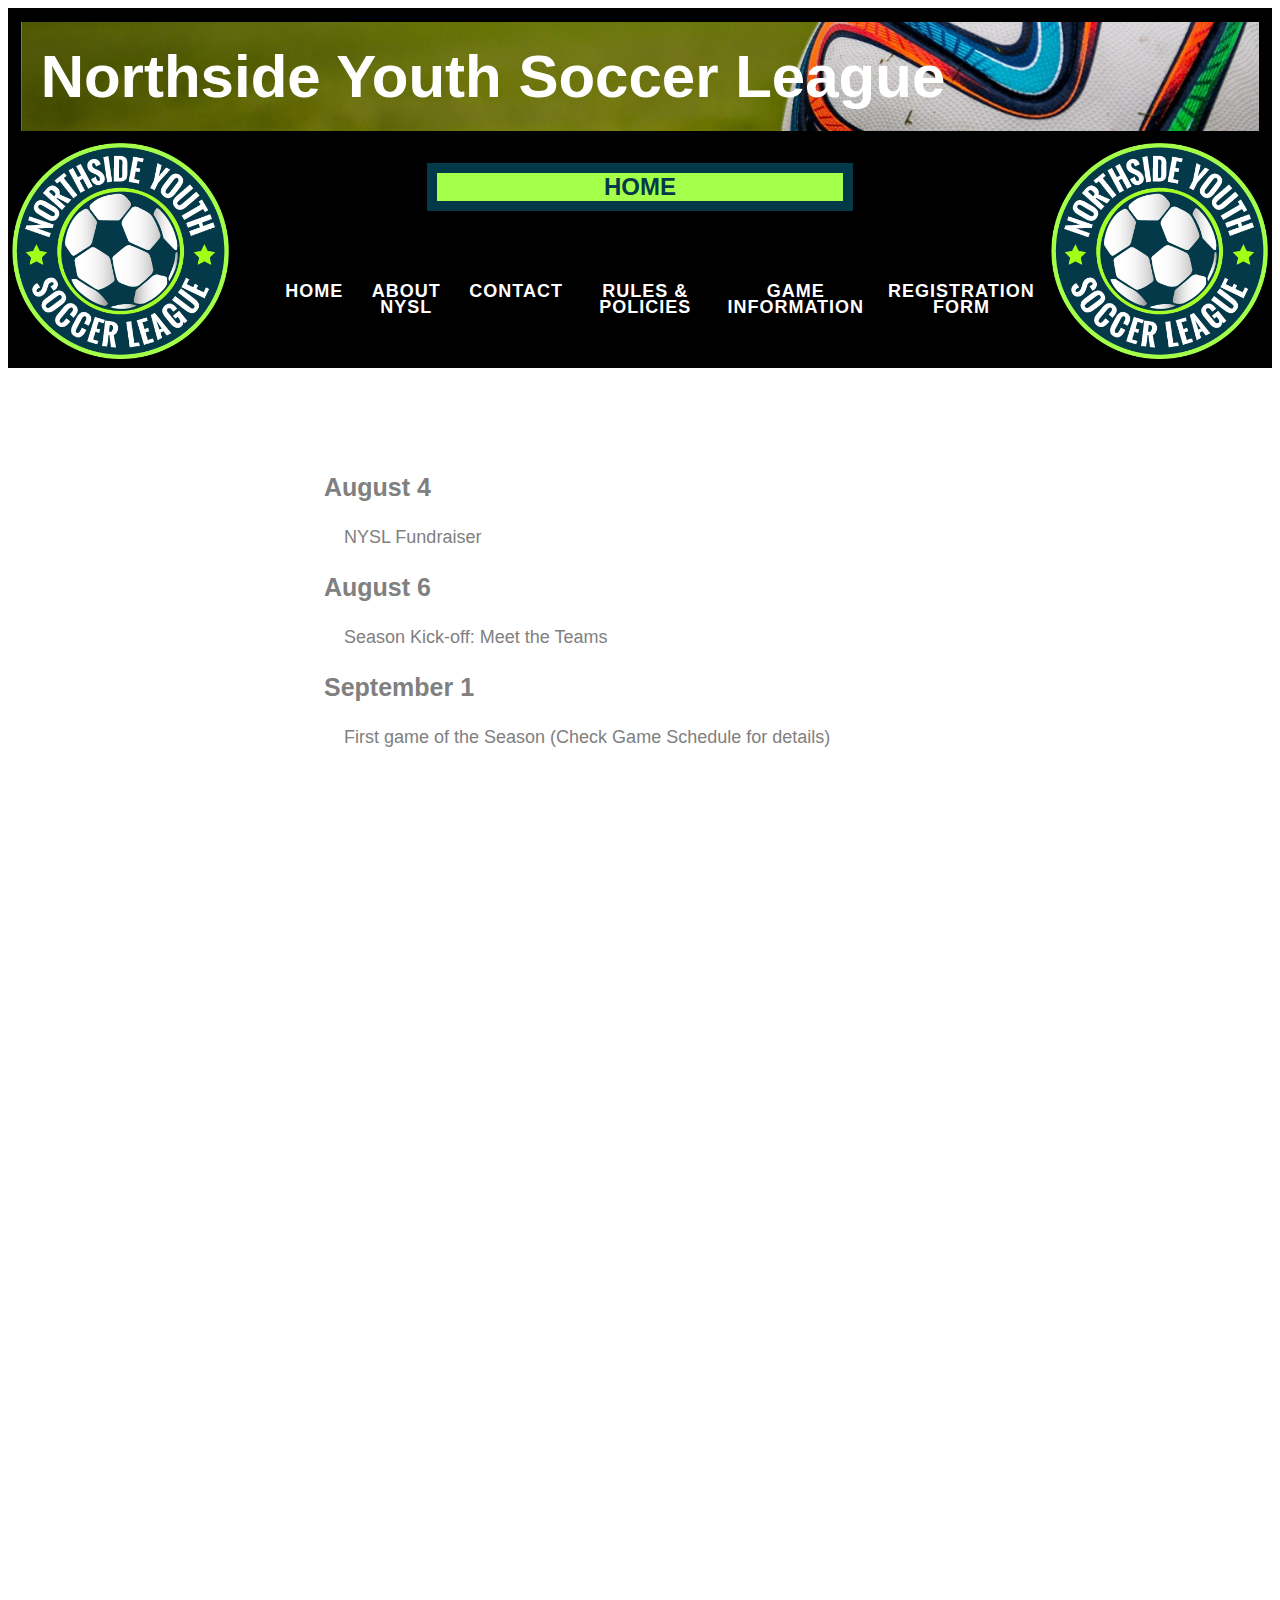
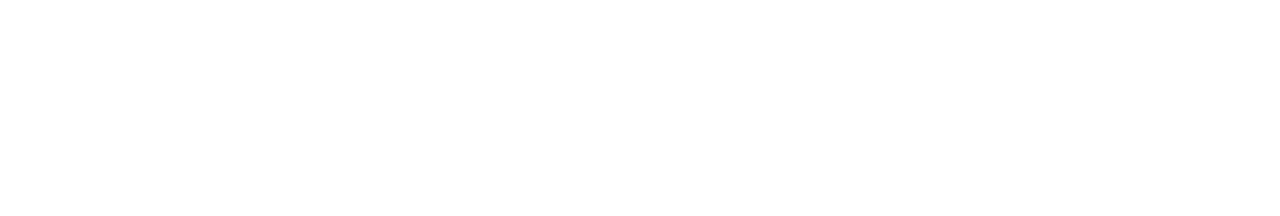
<file: index.html>
<!DOCTYPE html>
<html lang=en>
  <head>
    <script src="https://cdnjs.cloudflare.com/ajax/libs/jquery/2.1.3/jquery.min.js"></script>
    <script src="scripts/jsScripts.js"></script>
    <link rel="stylesheet" type="text/css" href="styles/nysl_grid_flex_style.css">
    <meta charset=UTF-8>
    <title>Home NYSL</title>
  </head>
  <body>
    <div class="mainContainer">
      <header>
        <div class="background">
          <h1>Northside Youth Soccer League</h1>
        </div>
        <div class="underBackground">
          <div class="logo">
            <img src = "nysl_logo.png" alt = "LOGO">
          </div>
          <div class="navigationBox">
            <h2> Home </h2>
            <nav>
              <ul class="listaNav">
                <li><a href="index.html">Home</a></li>
                <li><a href="about.html">About NYSL</a></li>
                <li><a href="contact.html">Contact</a></li>
                <li><a href="rules.html">Rules & Policies</a></li>
                <li><a href="schedule.html">Game Information</a></li>
                <li><a href="registration.html">Registration Form</a></li>
              </ul>
            </nav>
          </div>
          <div class="logo">
            <img src = "nysl_logo.png" alt = "LOGO">
          </div>
        </div>

        <div id="navbar" class="navigationBox delete">
          <div class="otherNavlogo">
            <img src = "nysl_logo.png" alt = "LOGO">
          </div>
          <div class="otherNavContainer">
            <nav>
              <ul>
                <li><a href="index.html">Home</a></li>
                <li><a href="about.html">About NYSL</a></li>
                <li><a href="contact.html">Contact</a></li>
                <li><a href="rules.html">Rules & Policies</a></li>
                <li><a href="schedule.html">Game Information</a></li>
                <li><a href="registration.html">Registration Form</a></li>
              </ul>
            </nav>
          </div>
        </div>

      </header>

      <section>
        <h3 class="homeTitleParagraph">August 4</h3>
        <p class="homeNormalParagraph">NYSL Fundraiser</p>
        <h3 class="homeTitleParagraph">August 6</h3>
        <p class="homeNormalParagraph">Season Kick-off: Meet the Teams</p>
        <h3 class="homeTitleParagraph">September 1</h3>
        <p class="homeNormalParagraph">First game of the Season (Check Game Schedule for details) </p>
      </section>
    </div>
  </body>
</html>
</file>
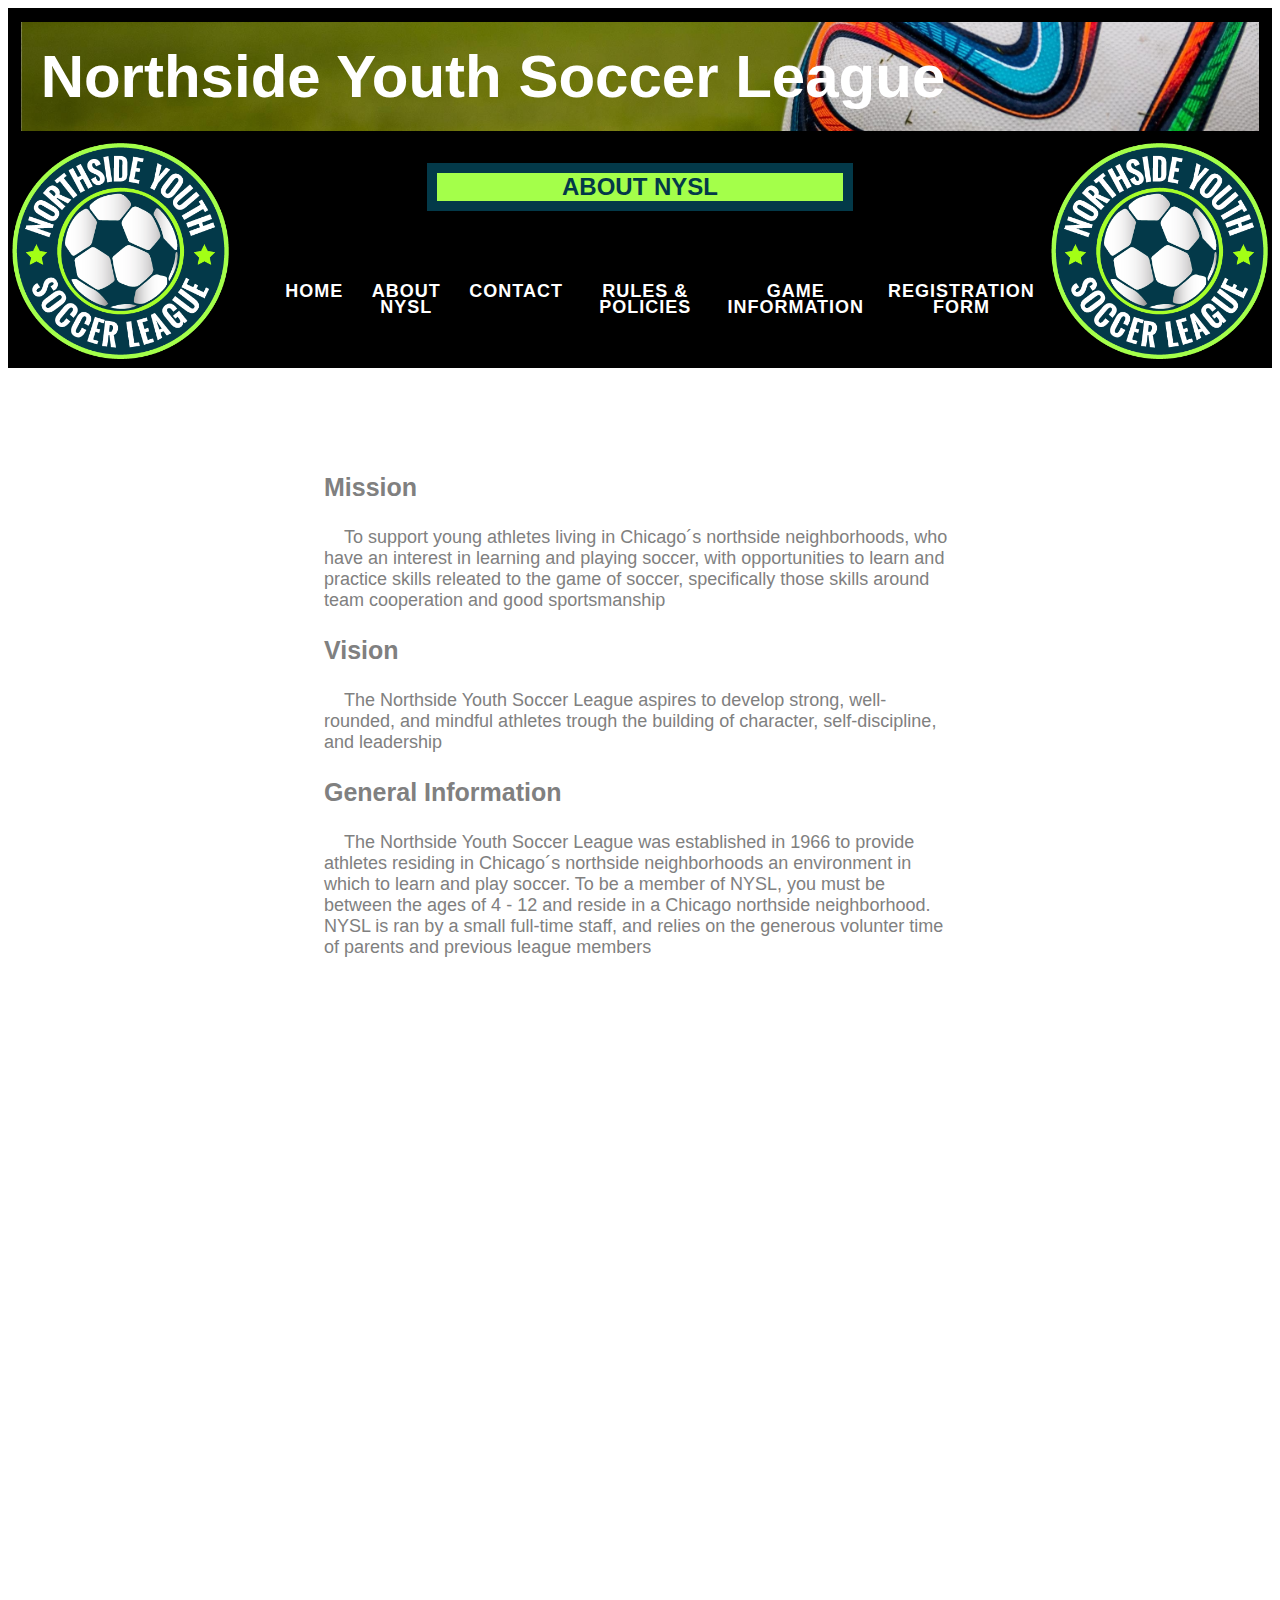
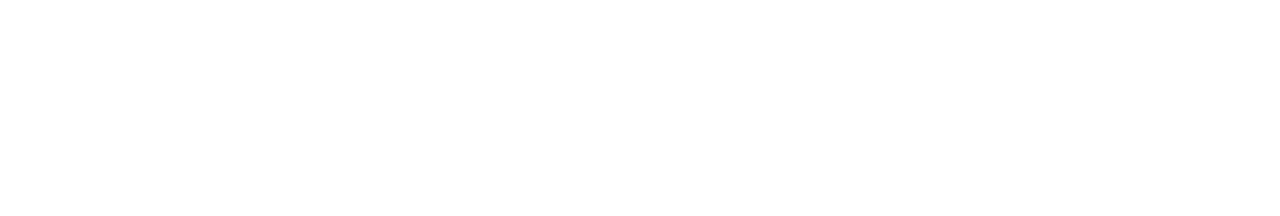
<file: about.html>
<!DOCTYPE html>
<html lang=en>
  <head>
    <script src="https://cdnjs.cloudflare.com/ajax/libs/jquery/2.1.3/jquery.min.js"></script>
    <script src="scripts/jsScripts.js"></script>
    <link rel="stylesheet" type="text/css" href="styles/nysl_grid_flex_style.css">
    <meta charset=UTF-8>
    <title>About NYSL</title>
  </head>
  <body>
    <div class="mainContainer">
      <header>
        <div class="background">
          <h1>Northside Youth Soccer League</h1>
        </div>
        <div class="underBackground">
          <div class="logo">
            <img src = "nysl_logo.png" alt = "LOGO">
          </div>
          <div class="navigationBox">
            <h2> About NYSL </h2>
            <nav>
              <ul class="listaNav">
                <li><a href="index.html">Home</a></li>
                <li><a href="about.html">About NYSL</a></li>
                <li><a href="contact.html">Contact</a></li>
                <li><a href="rules.html">Rules & Policies</a></li>
                <li><a href="schedule.html">Game Information</a></li>
                <li><a href="registration.html">Registration Form</a></li>
              </ul>
            </nav>
          </div>
          <div class="logo">
            <img src = "nysl_logo.png" alt = "LOGO">
          </div>
        </div>

        <div id="navbar" class="navigationBox delete">
          <div class="otherNavlogo">
            <img src = "nysl_logo.png" alt = "LOGO">
          </div>
          <div class="otherNavContainer">
            <nav>
              <ul>
                <li><a href="index.html">Home</a></li>
                <li><a href="about.html">About NYSL</a></li>
                <li><a href="contact.html">Contact</a></li>
                <li><a href="rules.html">Rules & Policies</a></li>
                <li><a href="schedule.html">Game Information</a></li>
                <li><a href="registration.html">Registration Form</a></li>
              </ul>
            </nav>
          </div>
        </div>
      </header>

      <section>
        <h3 class="titleParagraph"> Mission </h3>
        <p class="normalParagraph">To support young athletes living in Chicago´s northside neighborhoods, who have an interest
        in learning and playing soccer, with opportunities to learn and practice skills releated to the
        game of soccer, specifically those skills around team cooperation and good sportsmanship </p>
        <h3 class="titleParagraph"> Vision </h3>
        <p class="normalParagraph">The Northside Youth Soccer League aspires to develop strong, well-rounded, and mindful athletes
        trough the building of character, self-discipline, and leadership </p>
        <h3 class="titleParagraph"> General Information </h3>
        <p class="normalParagraph"> The Northside Youth Soccer League was established in 1966 to provide athletes residing in Chicago´s
        northside neighborhoods an environment in which to learn and play soccer. To be a member of NYSL,
        you must be between the ages of 4 - 12 and reside in a Chicago northside neighborhood. NYSL is ran
        by a small full-time staff, and relies on the generous volunter time of parents and previous league members</p>
      </section>
    </div>
  </body>
</html>
</file>
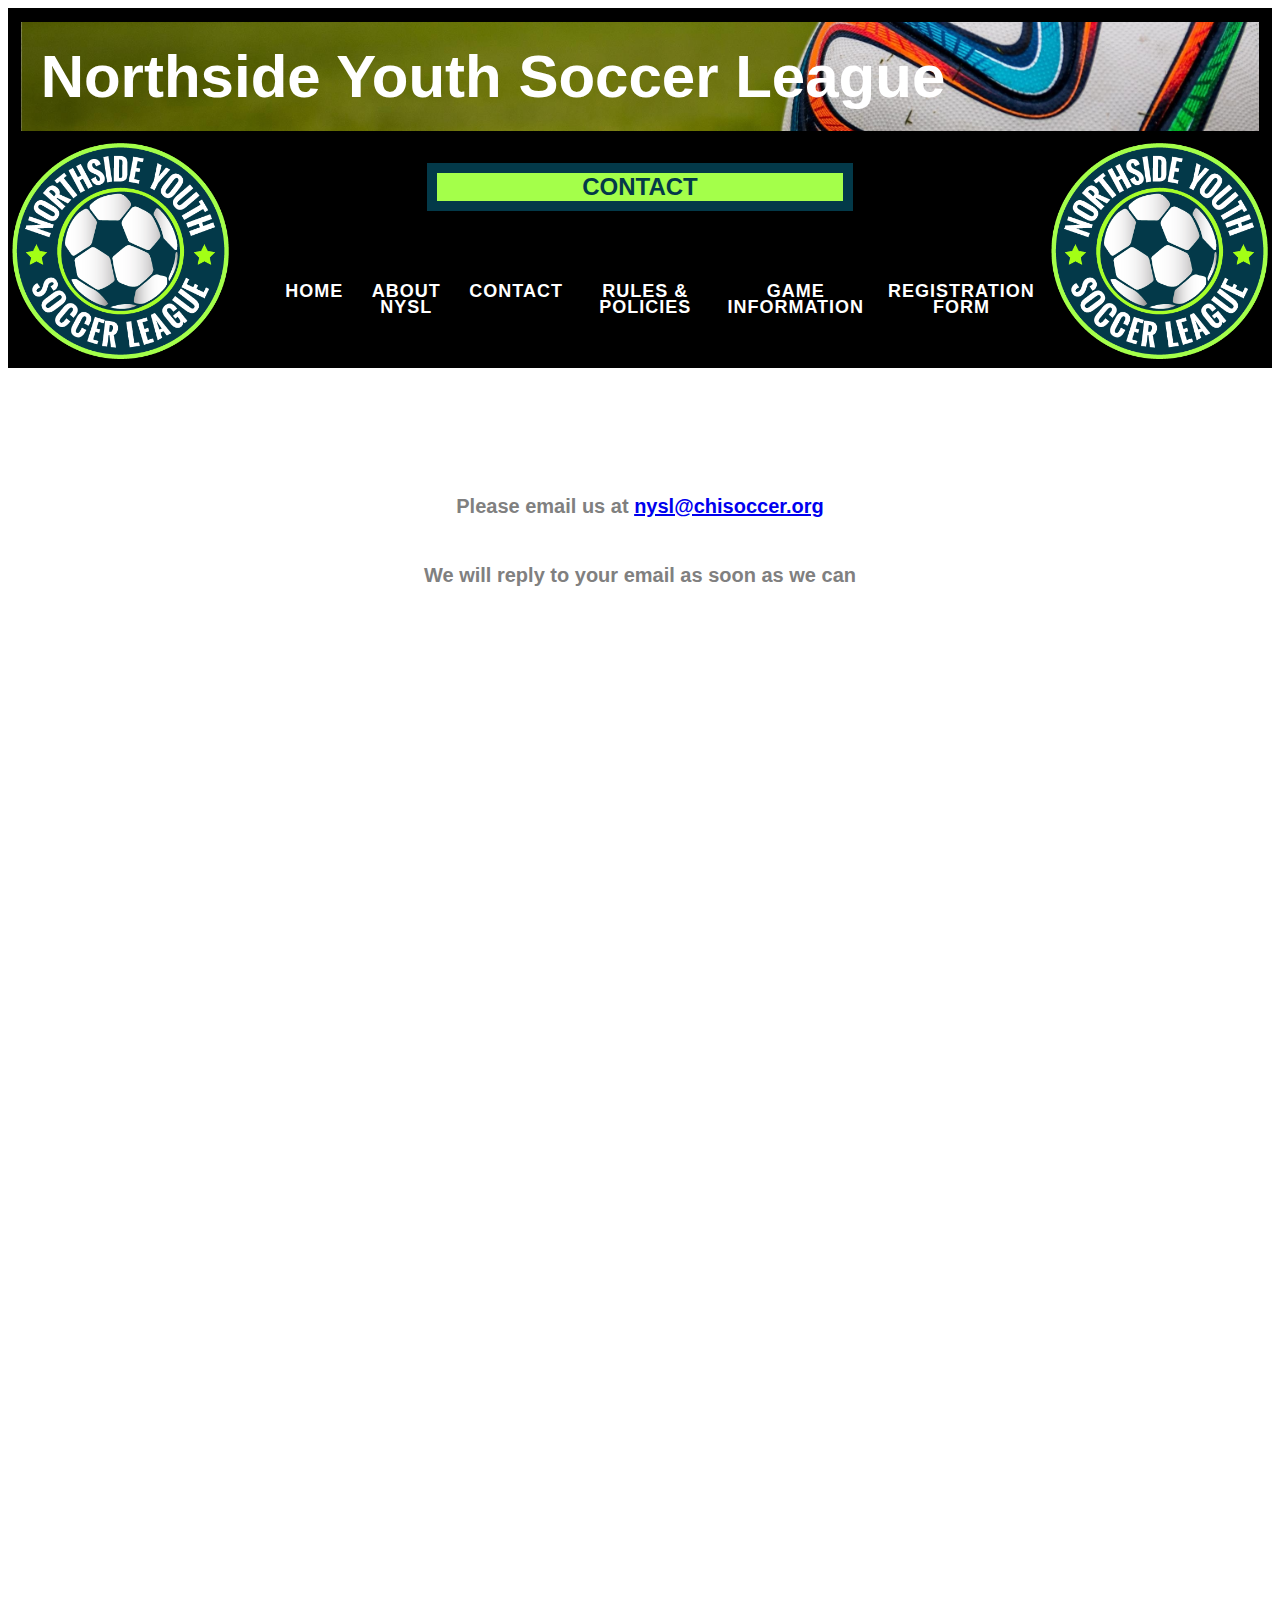
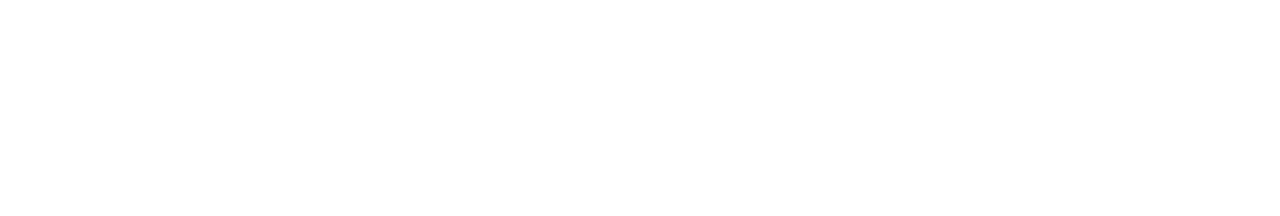
<file: contact.html>
<!DOCTYPE html>
<html lang=en>
  <head>
    <script src="https://cdnjs.cloudflare.com/ajax/libs/jquery/2.1.3/jquery.min.js"></script>
    <script src="scripts/jsScripts.js"></script>
    <link rel="stylesheet" type="text/css" href="styles/nysl_grid_flex_style.css">
    <meta charset=UTF-8>
    <title>Contact</title>
  </head>
  <body>
    <div class="mainContainer">
      <header>
        <div class="background">
          <h1>Northside Youth Soccer League</h1>
        </div>
        <div class="underBackground">
          <div class="logo">
            <img src = "nysl_logo.png" alt = "LOGO">
          </div>
          <div class="navigationBox">
            <h2> Contact </h2>
            <nav>
              <ul class="listaNav">
                <li><a href="index.html">Home</a></li>
                <li><a href="about.html">About NYSL</a></li>
                <li><a href="contact.html">Contact</a></li>
                <li><a href="rules.html">Rules & Policies</a></li>
                <li><a href="schedule.html">Game Information</a></li>
                <li><a href="registration.html">Registration Form</a></li>
              </ul>
            </nav>
          </div>
          <div class="logo">
            <img src = "nysl_logo.png" alt = "LOGO">
          </div>
        </div>

        <div id="navbar" class="navigationBox delete">
          <div class="otherNavlogo">
            <img src = "nysl_logo.png" alt = "LOGO">
          </div>
          <div class="otherNavContainer">
            <nav>
              <ul>
                <li><a href="index.html">Home</a></li>
                <li><a href="about.html">About NYSL</a></li>
                <li><a href="contact.html">Contact</a></li>
                <li><a href="rules.html">Rules & Policies</a></li>
                <li><a href="schedule.html">Game Information</a></li>
                <li><a href="registration.html">Registration Form</a></li>
              </ul>
            </nav>
          </div>
        </div>

      </header>

      <section>
        <h6 class="normalParagraph contactpar">Please email us at <a href ="mailto:nysl@chisoccer.org">nysl@chisoccer.org</a></h6>
        <h6 class="normalParagraph contactpar">We will reply to your email as soon as we can</h6>
      </section>
    </div>
  </body>
</html>
</file>
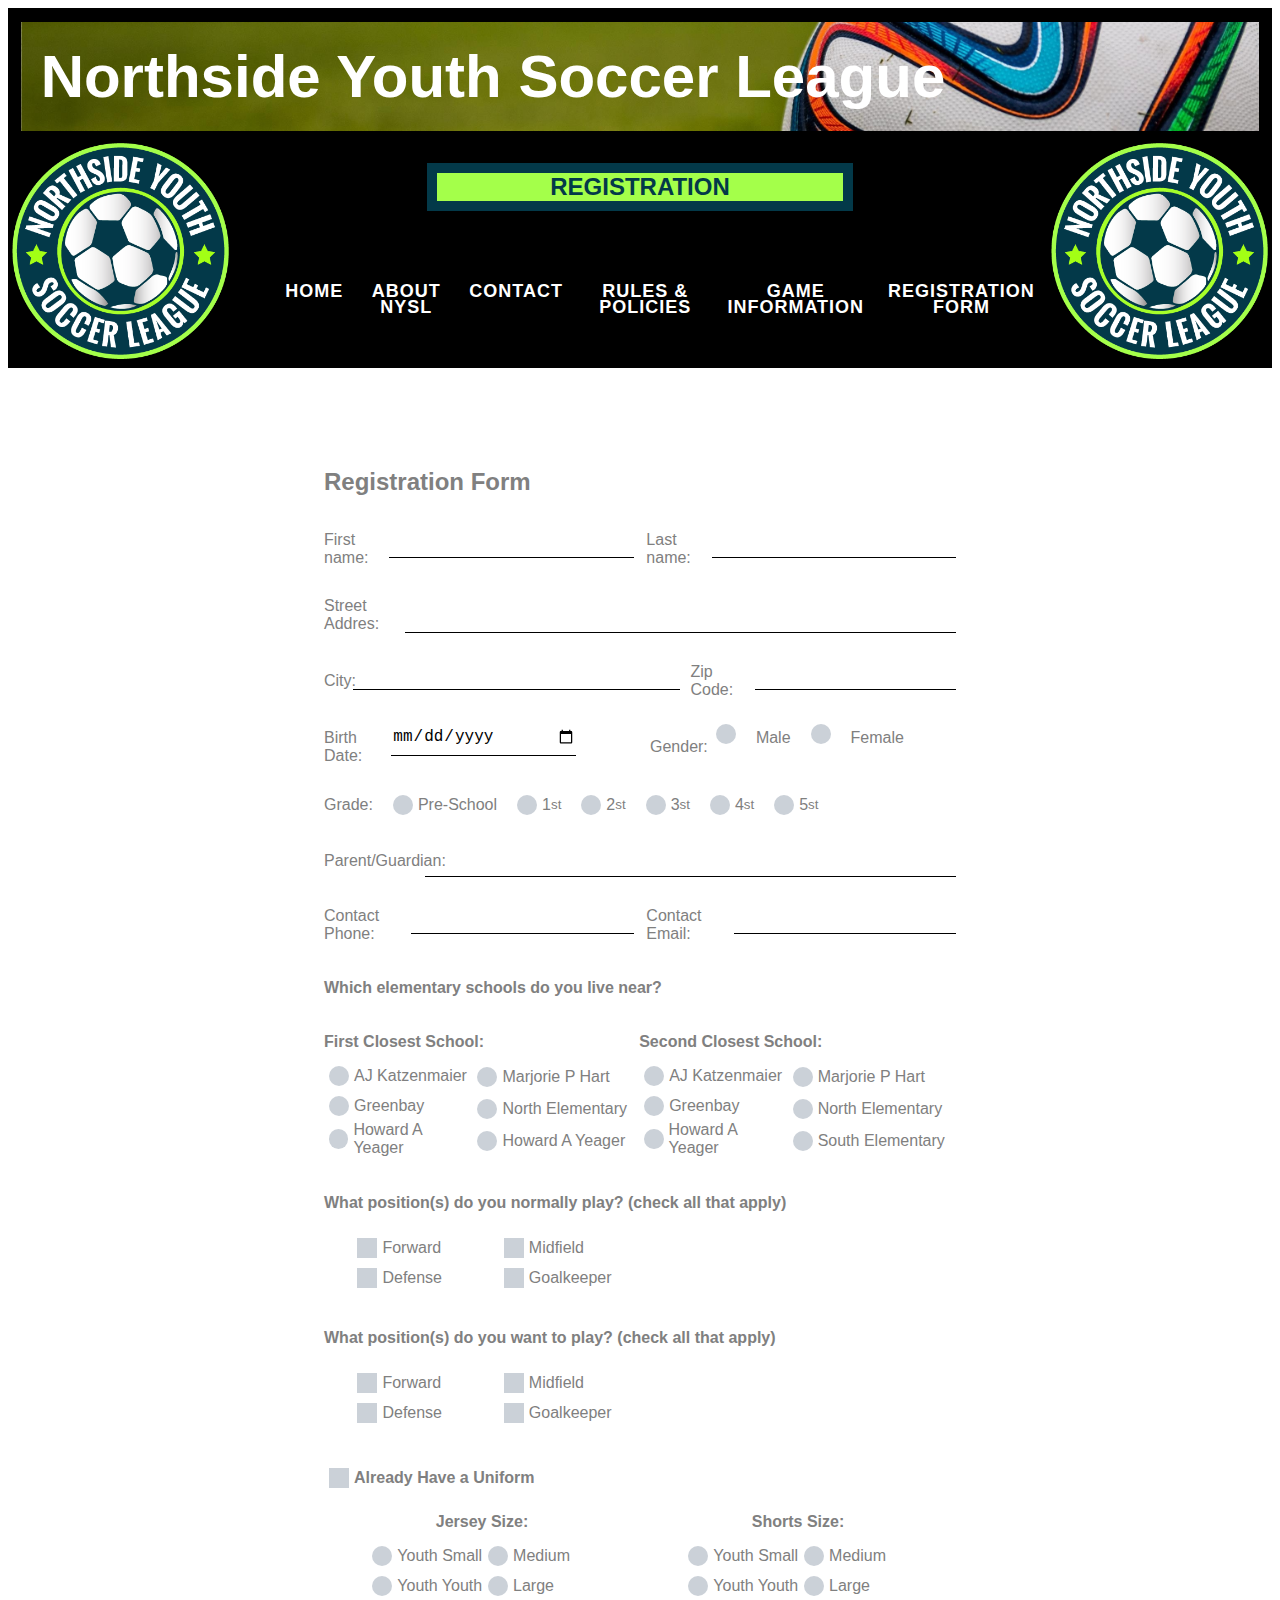
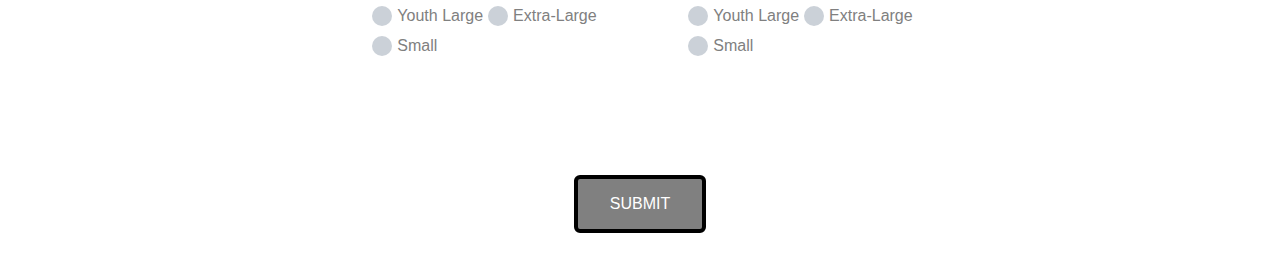
<file: registration.html>
<!DOCTYPE html>
<html lang=en>
  <head>
    <script src="https://cdnjs.cloudflare.com/ajax/libs/jquery/2.1.3/jquery.min.js"></script>
    <script src="scripts/jsScripts.js"></script>
    <link rel="stylesheet" type="text/css" href="styles/nysl_grid_flex_style.css">
    <meta charset=UTF-8>
    <title>Registration Form</title>
  </head>
  <body>
    <div class="mainContainer">
      <header>
        <div class="background">
          <h1>Northside Youth Soccer League</h1>
        </div>
        <div class="underBackground">
          <div class="logo">
            <img src = "nysl_logo.png" alt = "LOGO">
          </div>
          <div class="navigationBox">
            <h2> Registration </h2>
            <nav>
              <ul class="listaNav">
                <li><a href="index.html">Home</a></li>
                <li><a href="about.html">About NYSL</a></li>
                <li><a href="contact.html">Contact</a></li>
                <li><a href="rules.html">Rules & Policies</a></li>
                <li><a href="schedule.html">Game Information</a></li>
                <li><a href="registration.html">Registration Form</a></li>
              </ul>
            </nav>
          </div>
          <div class="logo">
            <img src = "nysl_logo.png" alt = "LOGO">
          </div>
        </div>

        <div id="navbar" class="navigationBox delete">
          <div class="otherNavlogo">
            <img src = "nysl_logo.png" alt = "LOGO">
          </div>
          <div class="otherNavContainer">
            <nav>
              <ul>
                <li><a href="index.html">Home</a></li>
                <li><a href="about.html">About NYSL</a></li>
                <li><a href="contact.html">Contact</a></li>
                <li><a href="rules.html">Rules & Policies</a></li>
                <li><a href="schedule.html">Game Information</a></li>
                <li><a href="registration.html">Registration Form</a></li>
              </ul>
            </nav>
          </div>
        </div>

      </header>

      <section>
        <h2>Registration Form</h2>
          <form id="register" action="show_data.html" method="get">
            <div class="personalData">
              <div class="row1">
                <div class="row1_1">
                  <label>First name:</label>
                  <input id="firstName" type="text" name="first_name" value="" required>
                </div>
                <div class="row1_2">
                  <label>Last name:</label>
                  <input id="lastName" type="text" name="last_name" value="" required>
                </div>
              </div>

              <div class="row2">
                <label>Street Addres:</label>
                <input id="addres" type="text" name="street_addres" value="" required>
              </div>

              <div class="row3">
                <div class="row3_1">
                  <label>City:</label>
                  <input id="city" type="text" name="city" value="" required>
                </div>
                <div class="row3_2">
                  <label>Zip Code:</label>
                  <input id="zipCode" type="number" name="zip_code" min="5" required>
                </div>
              </div>

              <div class="row4">
                <div class="row4_1">
                  <label>Birth Date:</label>
                  <input id="birtDate" type="date" name="birth_date" value="" required>
                </div>
                <div class="row4_2">
                  <label>Gender:</label>
                  <input type="radio" class="option-input radio" name="gender" value="Male" />Male
                  <input type="radio" class="option-input radio" name="gender" value="Female" />Female
                </div>
              </div>

              <div class="row5">
                <label>Grade:</label>
                <input type="radio" class="option-input radio" name="grade" value="pre-school"><label>Pre-School</label>
                <input type="radio" class="option-input radio" name="grade" value="1st"><label>1<sup>st</sup></label>
                <input type="radio" class="option-input radio" name="grade" value="2st"><label>2<sup>st</sup></label>
                <input type="radio" class="option-input radio" name="grade" value="3st"><label>3<sup>st</sup></label>
                <input type="radio" class="option-input radio" name="grade" value="4st"><label>4<sup>st</sup></label>
                <input type="radio" class="option-input radio" name="grade" value="5st"><label>5<sup>st</sup></label>
              </div>

              <div class="row6">
                <label>Parent/Guardian:</label>
                <input id="parent" type="text" name="parent_guardian" required>
              </div>

              <div class="row7">
                <div class="row7_1">
                  <label>Contact Phone:</label>
                  <input type="tel" name="contact_phone" pattern="[0-9]{9}" required>
                </div>
                <div class="row7_2">
                  <label>Contact Email:</label>
                  <input id="email" type="email" name="contact_email" value="" required>
                </div>
              </div>
            </div>


            <div class="container1">
              <h4>Which elementary schools do you live near?</h4>
              <div class="container2">
                <div class="container3">
                  <label class="radioTitle">First Closest School:</label>
                  <div class="container4">
                    <div class="container5">
                      <label><input type="radio" class="option-input radio" name="first_closest_school" value="AJ Katzenmaier" />AJ Katzenmaier</label>
                      <label><input type="radio" class="option-input radio" name="first_closest_school" value="Greenbay" />Greenbay</label>
                      <label><input type="radio" class="option-input radio" name="first_closest_school" value="Howard A Yeager" />Howard A Yeager</label>
                    </div>
                    <div class="container5">
                      <label><input type="radio" class="option-input radio" name="first_closest_school" value="Marjorie P Hart" />Marjorie P Hart</label>
                      <label><input type="radio" class="option-input radio" name="first_closest_school" value="North Elementary" />North Elementary</label>
                      <label><input type="radio" class="option-input radio" name="first_closest_school" value="South Elementary" />Howard A Yeager</label>
                    </div>
                  </div>
                </div>

                <div class="container3">
                  <label class="radioTitle">Second Closest School:</label>
                  <div class="container4">
                    <div class="container5">
                      <label><input type="radio" class="option-input radio" name="second_closest_school" value="AJ Katzenmaier">AJ Katzenmaier</label>
                      <label><input type="radio" class="option-input radio" name="second_closest_school" value="GreenbayGreenbay">Greenbay</label>
                      <label><input type="radio" class="option-input radio" name="second_closest_school" value="Howard A Yeager">Howard A Yeager</label>
                    </div>
                    <div class="container5">
                      <label><input type="radio" class="option-input radio" name="second_closest_school" value="Marjorie P Hart">Marjorie P Hart</label>
                      <label><input type="radio" class="option-input radio" name="second_closest_school" value="North Elementary">North Elementary</label>
                      <label><input type="radio" class="option-input radio" name="second_closest_school" value="South Elementary">South Elementary</label>
                    </div>
                  </div>
                </div>
              </div>
            </div>

          <h4>What position(s) do you normally play? (check all that apply)</h4>
          <div class="container6">
            <div class="container7">
              <label><input type="checkbox" class="option-input checkbox" name="normally_play" value="Forward">Forward</label>
              <label><input type="checkbox" class="option-input checkbox" name="normally_play" value="Defense">Defense</label>
            </div>
            <div class="container7">
              <label><input type="checkbox" class="option-input checkbox" name="normally_play" value="Midfield">Midfield</label>
              <label><input type="checkbox" class="option-input checkbox" name="normally_play" value="Goalkeeper">Goalkeeper</label>
            </div>
          </div>

          <h4>What position(s) do you want to play? (check all that apply)</h4>
          <div class="container6">
            <div class="container7">
              <label><input type="checkbox" class="option-input checkbox" name="want_to_play" value="Forward">Forward</label>
              <label><input type="checkbox" class="option-input checkbox" name="want_to_play" value="Defense">Defense</label>
            </div>
            <div class="container7">
              <label><input type="checkbox" class="option-input checkbox" name="want_to_play" value="Midfield">Midfield</label>
              <label><input type="checkbox" class="option-input checkbox" name="want_to_play" value="Goalkeeper">Goalkeeper</label>
            </div>
          </div>

          <div class="container8">
            <label><input type="checkbox" class="option-input checkbox" name="have_uniform" value="yes">Already Have a Uniform</label>
          </div>

          <div class="container9">
            <div class="container10">
              <label class="radioTitle">Jersey Size:</label>
              <div class="container11">
                <div class="container12">
                  <label><input type="radio" class="option-input radio" name="jersey_size" value="Youth Small">Youth Small</label>
                  <label><input type="radio" class="option-input radio" name="jersey_size" value="Youth Medium">Youth Youth</label>
                  <label><input type="radio" class="option-input radio" name="jersey_size" value="Youth Large">Youth Large</label>
                  <label><input type="radio" class="option-input radio" name="jersey_size" value="Small">Small</label>
                </div>
                <div class="container12">
                  <label><input type="radio" class="option-input radio" name="jersey_size" value="Medium">Medium</label>
                  <label><input type="radio" class="option-input radio" name="jersey_size" value="Large">Large</label>
                  <label><input type="radio" class="option-input radio" name="jersey_size" value="Extra-Large">Extra-Large</label>
                </div>
              </div>
            </div>

            <div class="container10">
              <label class="radioTitle">Shorts Size:</label>
              <div class="container11">
                <div class="container12">
                  <label><input type="radio" class="option-input radio" name="shorts_size" value="Youth Small">Youth Small</label>
                  <label><input type="radio" class="option-input radio" name="shorts_size" value="Youth Medium">Youth Youth</label>
                  <label><input type="radio" class="option-input radio" name="shorts_size" value="Youth Large">Youth Large</label>
                  <label><input type="radio" class="option-input radio" name="shorts_size" value="Small">Small</label>
                </div>
                <div class="container12">
                  <label><input type="radio" class="option-input radio" name="shorts_size" value="Medium">Medium</label>
                  <label><input type="radio" class="option-input radio" name="shorts_size" value="Large">Large</label>
                  <label><input type="radio" class="option-input radio" name="shorts_size" value="Extra-Large">Extra-Large</label>
                </div>
              </div>
            </div>
          </div>

          <div class="containerSubmit">
            <input type="submit" onclick="validate()" value="Submit">
          </div>
        </form>
      </section>
    </div>
  </body>
</html>
</file>
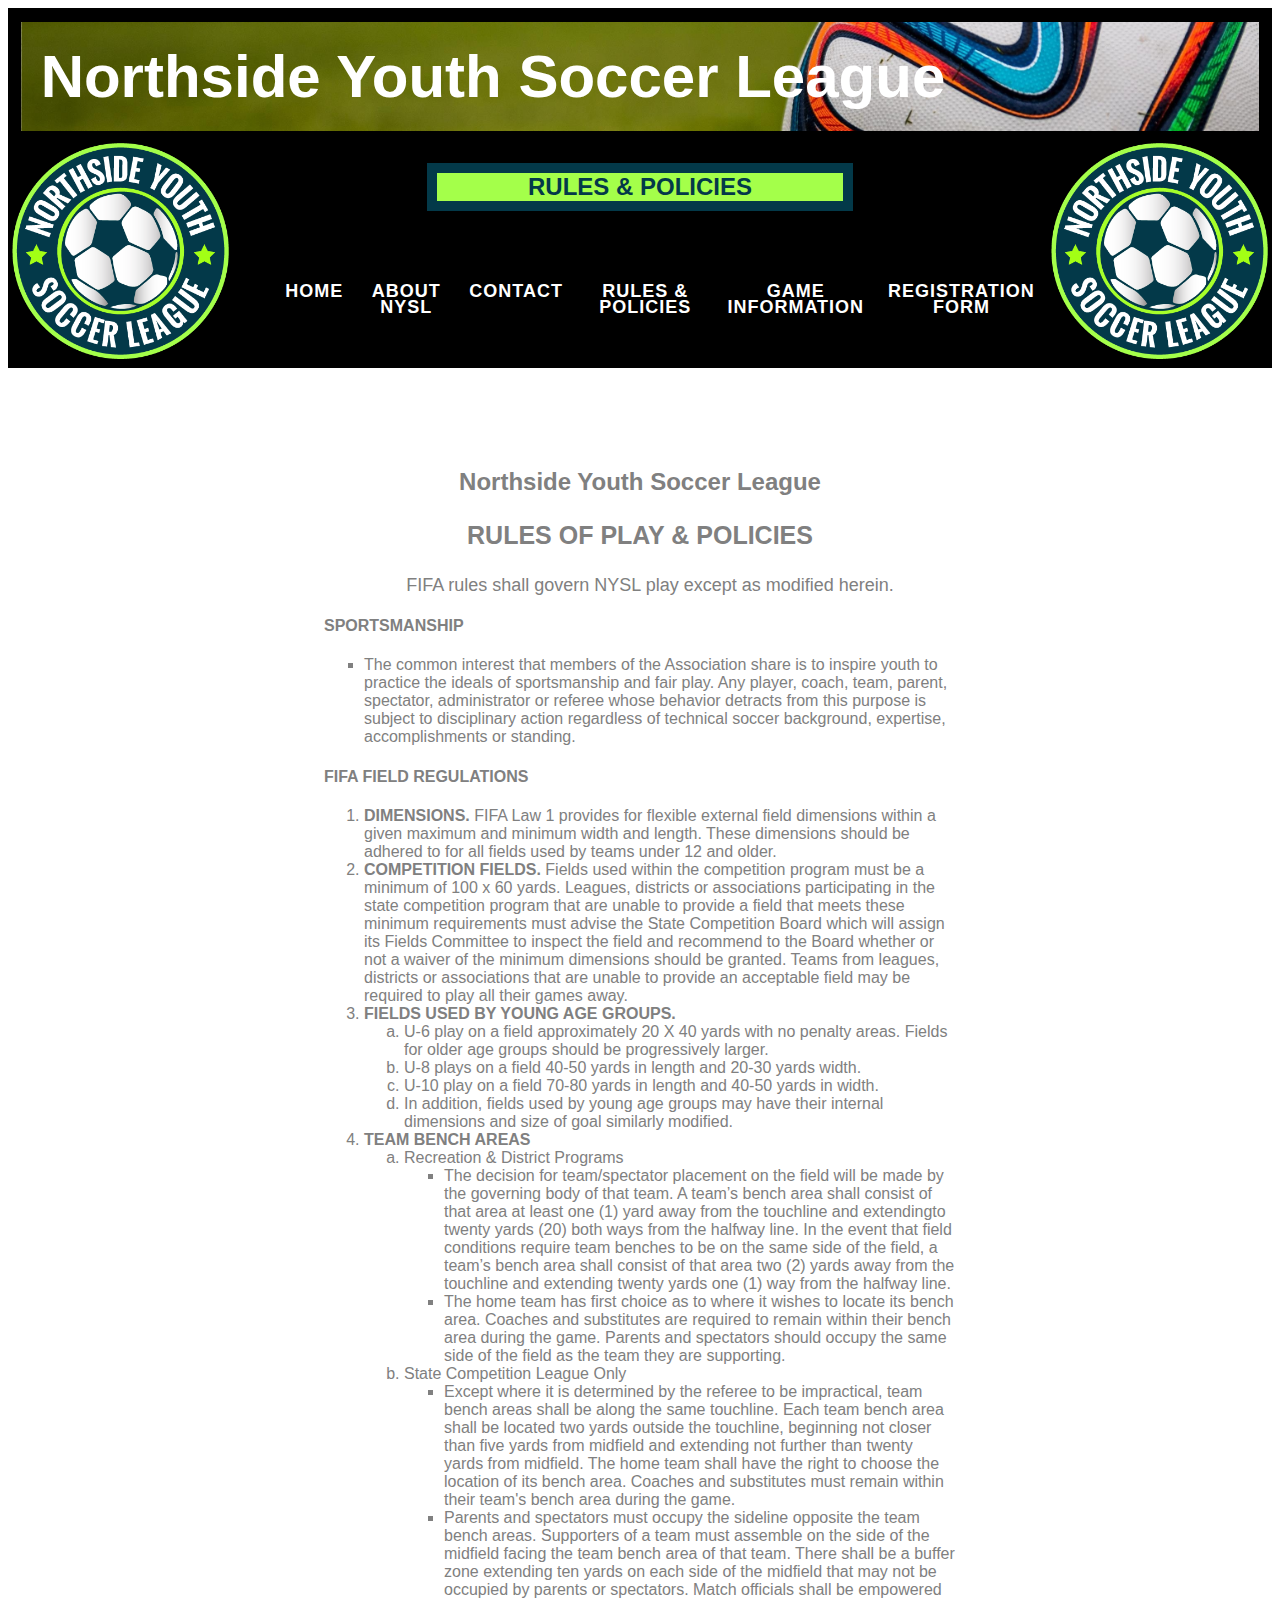
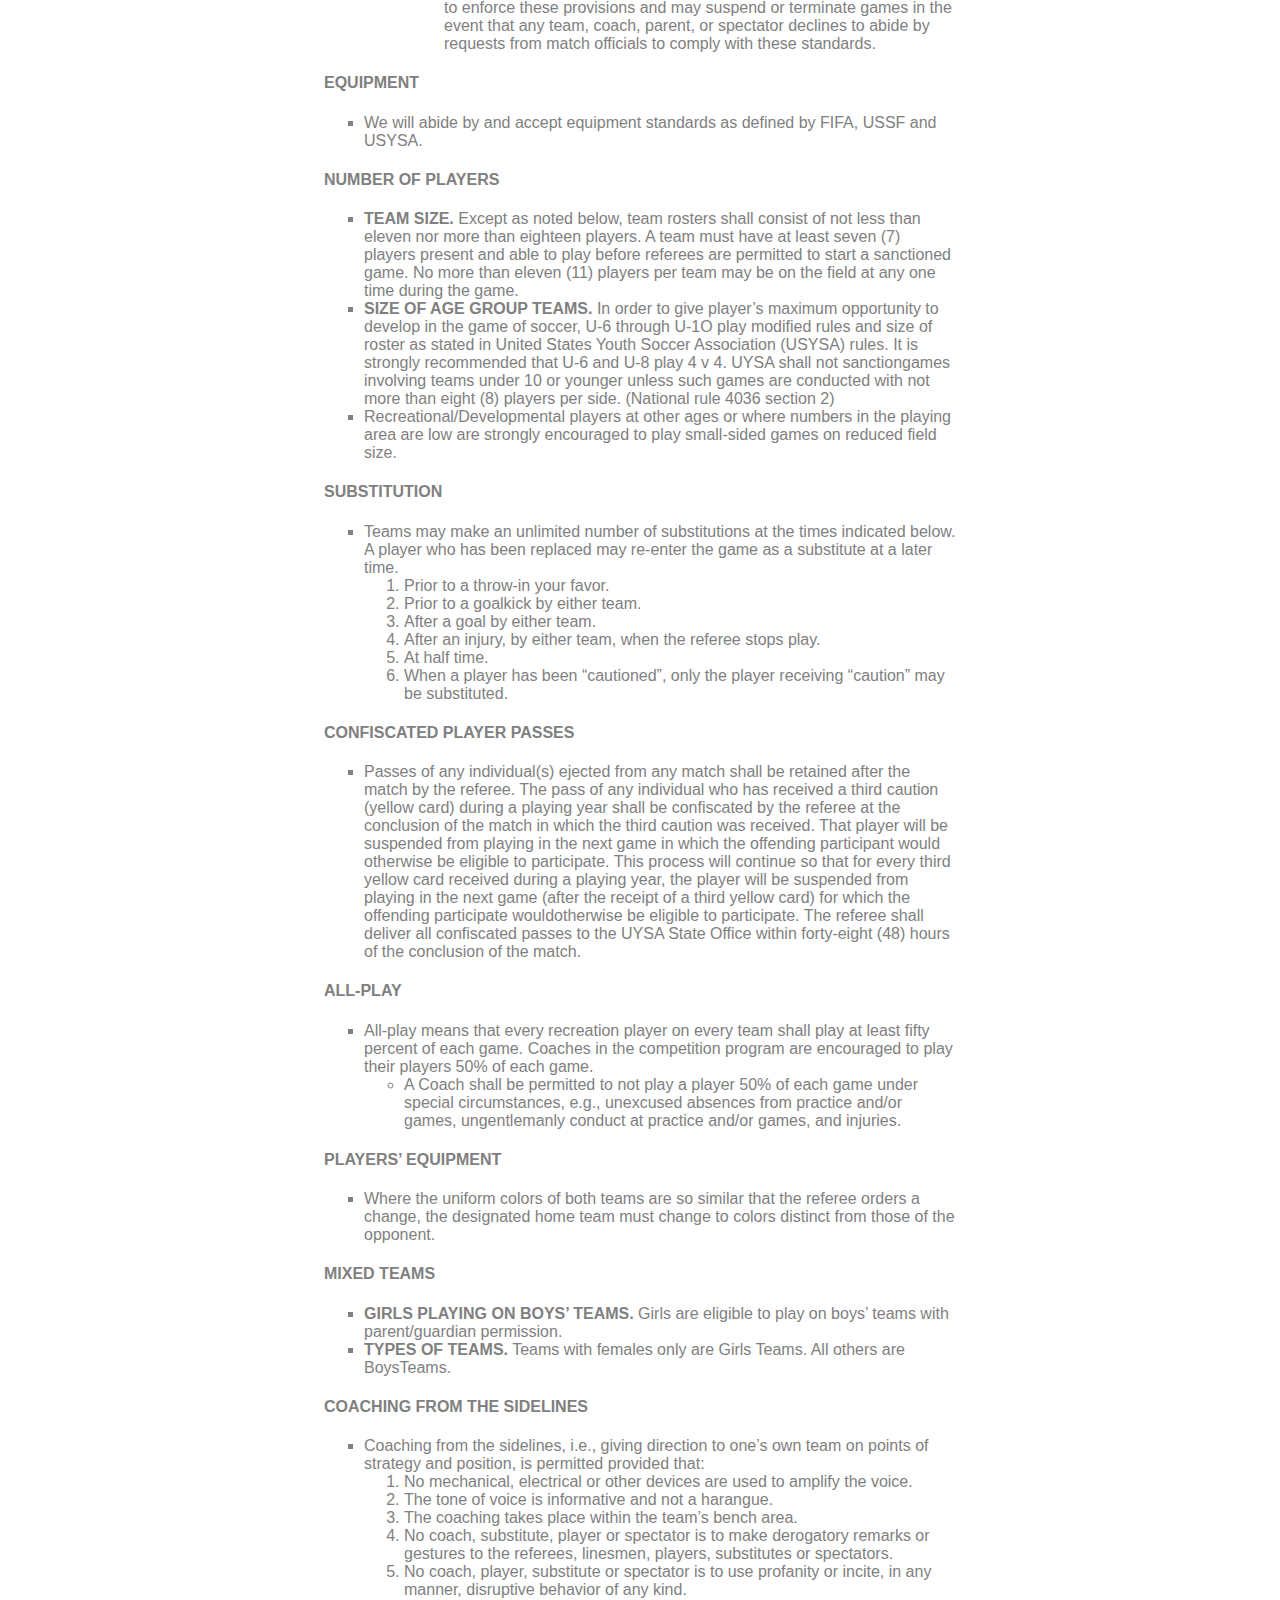
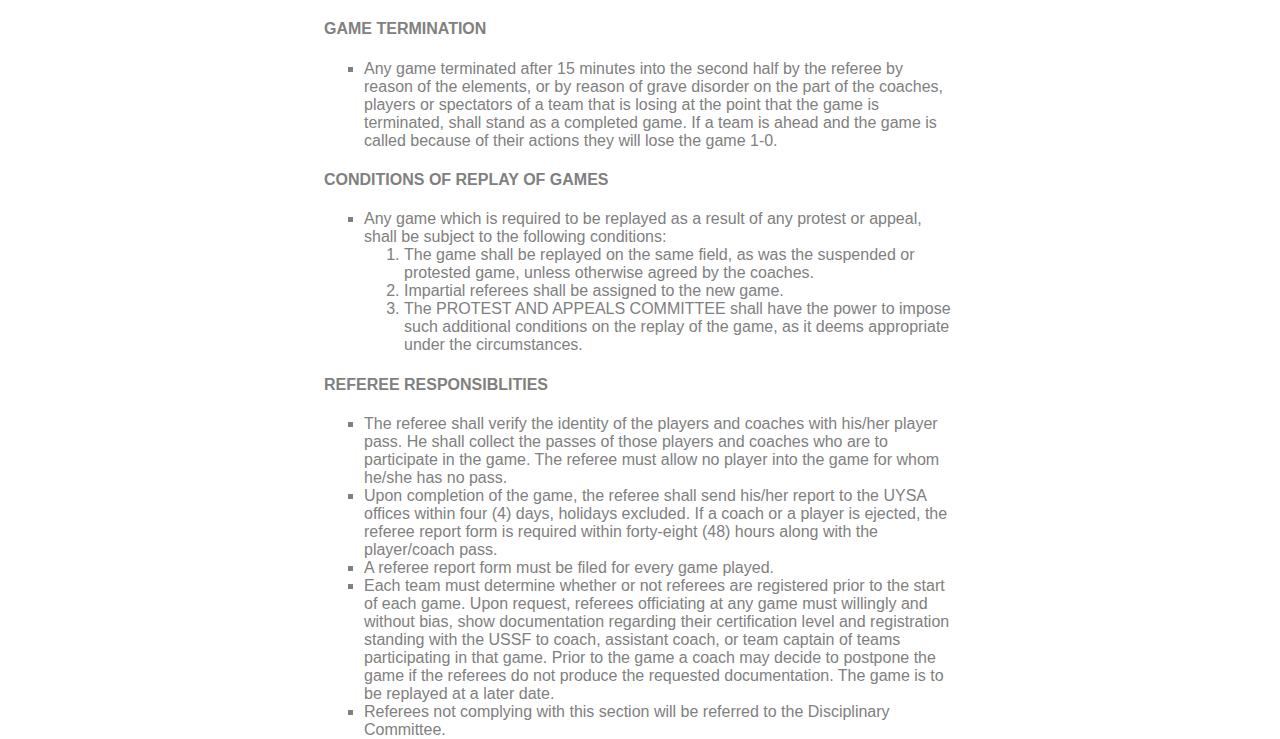
<file: rules.html>
<!DOCTYPE html>
<html lang=en>
  <head>
    <script src="https://cdnjs.cloudflare.com/ajax/libs/jquery/2.1.3/jquery.min.js"></script>
    <script src="scripts/jsScripts.js"></script>
    <link rel="stylesheet" type="text/css" href="styles/nysl_grid_flex_style.css">
    <meta charset=UTF-8>
    <title>Rules</title>
  </head>
  <body>
    <div class="mainContainer">
      <header>
        <div class="background">
          <h1>Northside Youth Soccer League</h1>
        </div>
        <div class="underBackground">
          <div class="logo">
            <img src = "nysl_logo.png" alt = "LOGO">
          </div>
          <div class="navigationBox">
            <h2> Rules & Policies </h2>
            <nav>
              <ul class="listaNav">
                <li><a href="index.html">Home</a></li>
                <li><a href="about.html">About NYSL</a></li>
                <li><a href="contact.html">Contact</a></li>
                <li><a href="rules.html">Rules & Policies</a></li>
                <li><a href="schedule.html">Game Information</a></li>
                <li><a href="registration.html">Registration Form</a></li>
              </ul>
            </nav>
          </div>
          <div class="logo">
            <img src = "nysl_logo.png" alt = "LOGO">
          </div>
        </div>

        <div id="navbar" class="navigationBox delete">
          <div class="otherNavlogo">
            <img src = "nysl_logo.png" alt = "LOGO">
          </div>
          <div class="otherNavContainer">
            <nav>
              <ul>
                <li><a href="index.html">Home</a></li>
                <li><a href="about.html">About NYSL</a></li>
                <li><a href="contact.html">Contact</a></li>
                <li><a href="rules.html">Rules & Policies</a></li>
                <li><a href="schedule.html">Game Information</a></li>
                <li><a href="registration.html">Registration Form</a></li>
              </ul>
            </nav>
          </div>
        </div>

      </header>
      <section>
        <div class="rulesHeader">
        <h2>Northside Youth Soccer League</h2>
        <h3>RULES OF PLAY & POLICIES</h3>
        <p>FIFA rules shall govern NYSL play except as modified herein.</p>
        </div>
        <h4>SPORTSMANSHIP</h4>
        <ul class="squareStyle">
          <li>
            The common interest that members of the Association share is to inspire
            youth to practice the ideals of sportsmanship and fair play. Any player,
            coach, team, parent, spectator, administrator or referee whose behavior
            detracts from this purpose is subject to disciplinary action regardless of
            technical soccer background, expertise, accomplishments or standing.</li>
        </ul>
        <h4>FIFA FIELD REGULATIONS</h4>
        <ol>
          <li><span class="titleList">DIMENSIONS.</span> FIFA Law 1 provides for flexible external field dimensions
              within a given maximum and minimum width and length. These dimensions
              should be adhered to for all fields used by teams under 12 and older. </li>
          <li><span class="titleList">COMPETITION FIELDS.</span> Fields used within the competition program must
              be a minimum of 100 x 60 yards. Leagues, districts or associations
              participating in the state competition program that are unable to
              provide a field that meets these minimum requirements must advise
              the State Competition Board which will assign its Fields Committee
              to inspect the field and recommend to the Board whether or not a waiver
              of the minimum dimensions should be granted. Teams from leagues, districts
              or associations that are unable to provide an acceptable field may be
              required to play all their games away.</li>
          <li><span class="titleList">FIELDS USED BY YOUNG AGE GROUPS.</span>
            <ol class="letterStyle">
              <li>U-6 play on a field approximately 20 X 40 yards with no penalty
                  areas. Fields for older age groups should be progressively larger.</li>
              <li>U-8 plays on a field 40-50 yards in length and 20-30 yards width.</li>
              <li>U-10 play on a field 70-80 yards in length and 40-50 yards in width.</li>
              <li>In addition, fields used by young age groups may have their internal
                  dimensions and size of goal similarly modified.</li>
            </ol>
          </li>
          <li><span class="titleList">TEAM BENCH AREAS</span>
            <ol class="letterStyle">
              <li>Recreation & District Programs
                <ul class="squareStyle">
                  <li>
                    The decision for team/spectator placement on the field will be
                    made by the governing body of that team. A team’s bench area shall
                    consist of that area at least one (1) yard away from the touchline
                    and extendingto twenty yards (20) both ways from the halfway line.
                    In the event that field conditions require team benches to be on the
                    same side of the field, a team’s bench area shall consist of that
                    area two (2) yards away from the touchline and extending twenty
                    yards one (1) way from the halfway line. </li>
                  <li>
                    The home team has first choice as to where it wishes to locate its
                    bench area. Coaches and substitutes are required to remain within
                    their bench area during the game. Parents and spectators should
                    occupy the same side of the field as the team they are supporting.</li>
                </ul>
                 <li>State Competition League Only
                <ul class="squareStyle">
                  <li>
                    Except where it is determined by the referee to be impractical,
                    team bench areas shall be along the same touchline. Each team
                    bench area shall be located two yards outside the touchline,
                    beginning not closer than five yards from midfield and extending
                    not further than twenty yards from midfield. The home team shall
                    have the right to choose the location of its bench area. Coaches
                    and substitutes must remain within their team's bench area during
                    the game.
                  </li>
                  <li>
                    Parents and spectators must occupy the sideline opposite the team
                    bench areas. Supporters of a team must assemble on the side of the
                    midfield facing the team bench area of that team. There shall be a
                    buffer zone extending ten yards on each side of the midfield that
                    may not be occupied by parents or spectators. Match officials shall
                    be empowered to enforce these provisions and may suspend or terminate
                    games in the event that any team, coach, parent, or spectator declines
                    to abide by requests from match officials to comply with these standards.
                  </li>
                </ul>
              </li>
            </ol>
          </li>
        </ol>
      <h4>EQUIPMENT</h4>
      <ul class="squareStyle">
        <li>We will abide by and accept equipment standards as defined by FIFA, USSF and USYSA.</li>
      </ul>
      <h4>NUMBER OF PLAYERS</h4>
        <ul class="squareStyle">
          <li><span class="titleList">TEAM SIZE.</span>
            Except as noted below, team rosters shall consist of not less than eleven nor
            more than eighteen players. A team must have at least seven (7) players present
            and able to play before referees are permitted to start a sanctioned game. No
            more than eleven (11) players per team may be on the field at any one time during
            the game.
          </li>
          <li><span class="titleList">SIZE OF AGE GROUP TEAMS.</span>
            In order to give player’s maximum opportunity to develop in the game of soccer, U-6
            through U-1O play modified rules and size of roster as stated in United States Youth
             Soccer Association (USYSA) rules. It is strongly recommended that U-6 and U-8 play 4 v 4.
             UYSA shall not sanctiongames involving teams under 10 or younger unless such games
             are conducted with not more than eight (8) players per side. (National rule 4036
             section 2)
          </li>
          <li>
            Recreational/Developmental players at other ages or where numbers in the playing
            area are low are strongly encouraged to play small-sided games on reduced field size.
          </li>
        </ul>
        <h4>SUBSTITUTION</h4>
        <ul class="squareStyle">
          <li>
            Teams may make an unlimited number of substitutions at the times indicated below.
            A player who has been replaced may re-enter the game as a substitute at a later time.
            <ol>
              <li>Prior to a throw-in your favor.</li>
              <li>Prior to a goalkick by either team.</li>
              <li>After a goal by either team.</li>
              <li>After an injury, by either team, when the referee stops play.</li>
              <li>At half time.</li>
              <li>When a player has been “cautioned”, only the player receiving “caution” may
                  be substituted.</li>
            </ol>
          </li>
        </ul>
        <h4>CONFISCATED PLAYER PASSES</h4>
        <ul class="squareStyle">
          <li>
            Passes of any individual(s) ejected from any match shall be retained after the
            match by the referee. The pass of any individual who has received a third caution
            (yellow card) during a playing year shall be confiscated by the referee at the
            conclusion of the match in which the third caution was received. That player
            will be suspended from playing in the next game in which the offending participant
            would otherwise be eligible to participate. This process will continue so that
            for every third yellow card received during a playing year, the player will be
            suspended from playing in the next game (after the receipt of a third yellow card)
            for which the offending participate wouldotherwise be eligible to participate.
            The referee shall deliver all confiscated passes to the UYSA State Office within
            forty-eight (48) hours of the conclusion of the match.
          </li>
        </ul>
        <h4>ALL-PLAY</h4>
        <ul class="squareStyle">
          <li>
            All-play means that every recreation player on every team shall play at
            least fifty percent of each game. Coaches in the competition program are
            encouraged to play their players 50% of each game.
            <ul>
              <li>
                A Coach shall be permitted to not play a player 50% of each game under
                special circumstances, e.g., unexcused absences from practice and/or games,
                ungentlemanly conduct at practice and/or games, and injuries.
              </li>
            </ul>
          </li>
        </ul>
        <h4>PLAYERS’ EQUIPMENT</h4>
        <ul class="squareStyle">
          <li>
            Where the uniform colors of both teams are so similar that the referee orders
            a change, the designated home team must change to colors distinct from those
            of the opponent.
          </li>
        </ul>
        <h4>MIXED TEAMS</h4>
        <ul class="squareStyle">
          <li><span class="titleList">GIRLS PLAYING ON BOYS’ TEAMS.</span>
            Girls are eligible to play on boys’ teams with parent/guardian permission.
          </li>
          <li><span class="titleList">TYPES OF TEAMS.</span>
            Teams with females only are Girls Teams. All others are BoysTeams.
          </li>
        </ul>
        <h4>COACHING FROM THE SIDELINES</h4>
        <ul class="squareStyle">
          <li>
            Coaching from the sidelines, i.e., giving direction to one’s own team on
            points of strategy and position, is permitted provided that:
            <ol>
              <li>No mechanical, electrical or other devices are used to amplify the voice.</li>
              <li>The tone of voice is informative and not a harangue.</li>
              <li>The coaching takes place within the team’s bench area.</li>
              <li>No coach, substitute, player or spectator is to make derogatory
                remarks or gestures to the referees, linesmen, players, substitutes
                or spectators.</li>
              <li>No coach, player, substitute or spectator is to use profanity or incite,
                in any manner, disruptive behavior of any kind.</li>
            </ol>
          </li>
        </ul>
        <h4>GAME TERMINATION</h4>
          <ul class="squareStyle">
            <li>
              Any game terminated after 15 minutes into the second half by the referee by reason
              of the elements, or by reason of grave disorder on the part of the coaches,
              players or spectators of a team that is losing at the point that the game is
              terminated, shall stand as a completed game. If a team is ahead and the game is
              called because of their actions they will lose the game 1-0.
            </li>
          </ul>
        <h4>CONDITIONS OF REPLAY OF GAMES</h4>
        <ul class="squareStyle">
          <li>
            Any game which is required to be replayed as a result of any protest or appeal,
            shall be subject to the following conditions:
            <ol>
              <li>The game shall be replayed on the same field, as was the suspended or
                protested game, unless otherwise agreed by the coaches.</li>
              <li>Impartial referees shall be assigned to the new game.</li>
              <li>The PROTEST AND APPEALS COMMITTEE shall have the power to impose such additional
                conditions on the replay of the game, as it deems appropriate under the
                circumstances.</li>
            </ol>
          </li>
        </ul>
        <h4>REFEREE RESPONSIBLITIES</h4>
        <ul class="squareStyle">
          <li>
            The referee shall verify the identity of the players and coaches with his/her
            player pass. He shall collect the passes of those players and coaches who are
            to participate in the game. The referee must allow no player into the game for whom
            he/she has no pass.
          </li>
          <li>
            Upon completion of the game, the referee shall send his/her report to the UYSA
            offices within four (4) days, holidays excluded. If a coach or a player is ejected,
            the referee report form is required within forty-eight (48) hours along with the
            player/coach pass.
          </li>
          <li>A referee report form must be filed for every game played.</li>
          <li>
            Each team must determine whether or not referees are registered prior to the start
            of each game. Upon request, referees officiating at any game must willingly and
            without bias, show documentation regarding their certification level and registration
            standing with the USSF to coach, assistant coach, or team captain of teams participating
            in that game. Prior to the game a coach may decide to postpone the game if the referees
            do not produce the requested documentation. The game is to be replayed at a later date.
          </li>
          <li>Referees not complying with this section will be referred to the Disciplinary Committee.</li>
        </ul>
      </section>
    </div>
  </body>
</html>
</file>
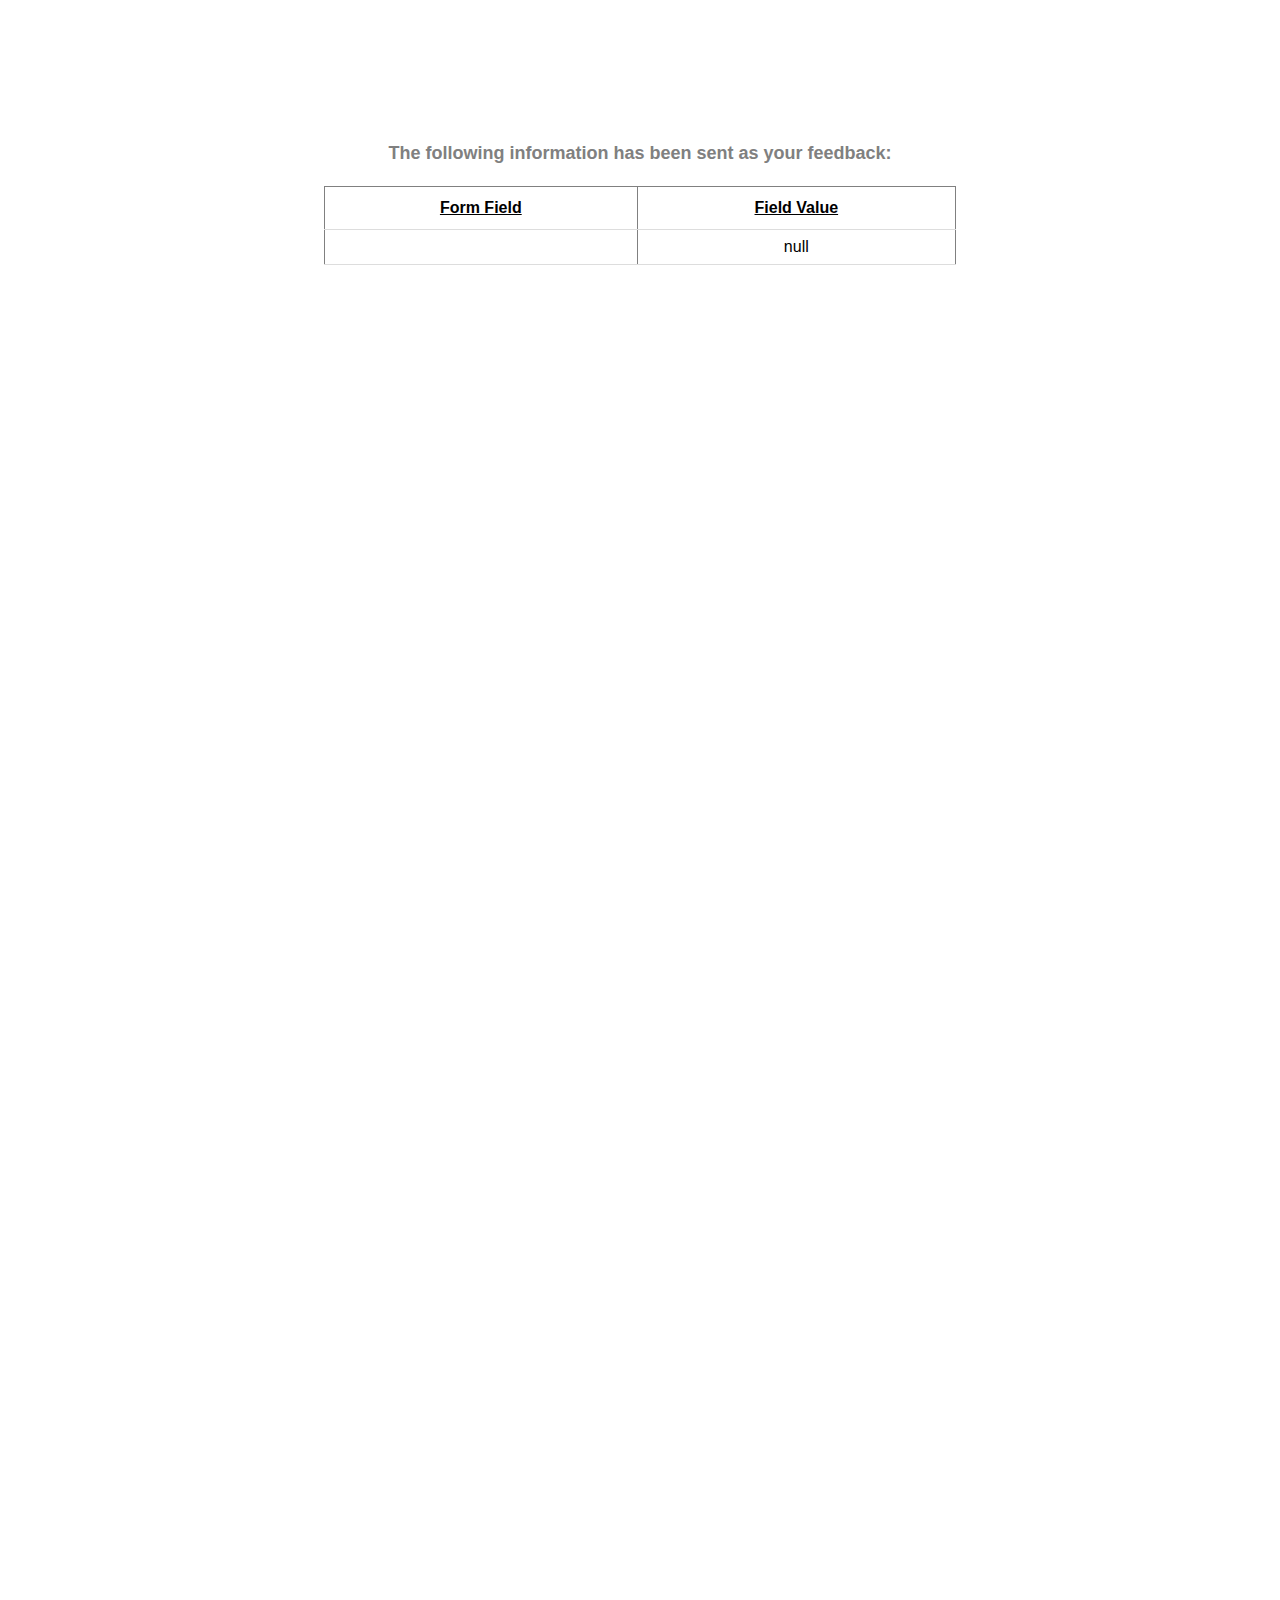
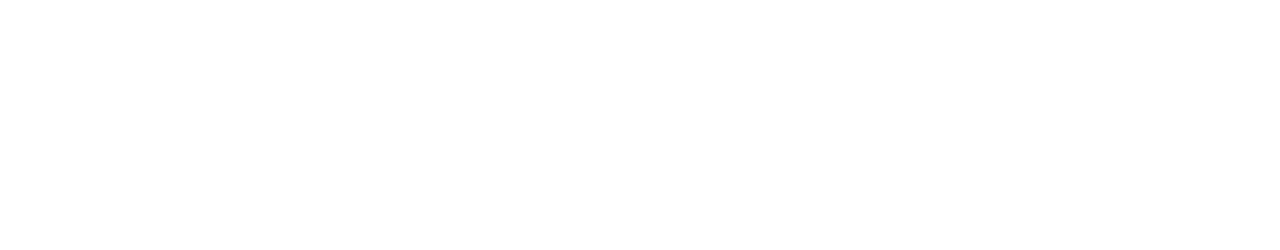
<file: show_data.html>
<html>
<head>
  <meta charset=UTF-8>
  <link rel="stylesheet" type="text/css" href="styles/nysl_grid_flex_style.css">
  <title>Feedback Sent</title>
</head>
<body>
  <p align=center>&nbsp;</p>
  <div class="mainContainer">

  <section class="showDataTable">

    <h1 align=center><font size="+1">The following information has been sent as your
      feedback:</font></h1>

    <table class="dataTable"border="1" align=center width="226">
      <tr>
        <th align="center">Form Field</th>
        <th align="center">Field Value</th>
      </tr>

    <script language="javascript">
    var args = location.search.substr(1).split('&');
    for (var i = 0; i < args.length; ++i) {
      var parts = args[i].split('=');
      if (parts != null) {
        var field = parts[0];
        var value = parts[1];
        if (value == null) {
          value = "null"
        }
        else {
          value = '"' + unescape(value.replace(/\+/g, ' ')) + '"';
        }

        document.writeln('<tr><td align="center">' + field + '</td>');
        document.writeln('<td align="center">' + value + '</td></tr>');
      }
    }
    </script>

    <noscript>
    <tr><td>
    <p>You need to turn on Javascript in your browser.</p>

    <p>In Microsoft Internet Explorer 4 or greater:</p>
    <ul>
    <li>From the "Tools" menu (in IE 4, it's the "View" menu), select "Internet Options".</li>
    <li>Click on the "Security" tab.</li>
    <li>Click on the "Custom Level" button. (In IE 4, select "Custom"
    and then click on "Settings...".)</li>
    <li>Under "Active scripting" make sure "Enable" is selected.</li>
    </ul>

    <p>In Netscape version 4 or greater:</p>
    <ul>
    <li>From the <b>Edit</b> menu, select <b>Preferences</b>.</li>
    <li>In the <b>Category</b> list on the left, click on the word "Advanced".</li>
    <li>In the panel on the right, make sure "Enable JavaScript" is checked.</li>
    <li>Click the <b>OK</b> button.</li>
    </ul>

    </td></tr>
    </noscript>

    </table>
    </div>
  </section>
</body>
</html>
</file>
<file: styles/nysl_grid_flex_style.css>
header {
  grid-column: 1/4;
  grid-row: 1/2;
  padding: 0px;
  margin: 0px;
  display: flex;
  flex-direction: column;
  padding-top: 1px;
  background-color: black;
}

section {
  grid-column: 2/3;
  grid-row: 2/3;
  vertical-align: middle;
  padding: 0px;
  color: grey;
  padding: 80px 0px;
  margin-bottom: 5%;
}

section h3{
  font-size: 25px;
}

section p {
  text-indent: 20px;
  font-size: 18px;
}

.mainContainer{
  font-family: Arial, 'Helvetica Neue', Helvetica, sans-serif;
  display: grid;
  grid-template-columns: 25% 50% 25%;
  grid-template-rows: 20% 80%;
  height: 200vh;
}

.background {
  background-image: url("../personal_background.jpg");
  background-size: contain;
  background-position: center;
  background-size: cover;
  margin: 1%;
  display: flex;
  justify-content: flex-start;
  padding: 20px;
  height: 25%;

}

.background h1 {
  font-size: 60px;
  color: white;
  animation: text-focus-in 2s cubic-bezier(0.550, 0.085, 0.680, 0.530) both;
  margin: 0px;
}

.underBackground {
  display: flex;
  justify-content: space-between;
}

.navigationBox {
display: flex;
flex-direction: column;
width: 65%;
align-items: center;
text-align: center;
}

.underBackground img {
  height: 55%;
  animation-name: rotate-scale-up;
  animation-duration: 1.5s;
}

.underBackground h2 {
  color: #033949;
  text-decoration: none;
  text-transform: uppercase;
  animation: tracking-in-expand 0.7s cubic-bezier(0.215, 0.610, 0.355, 1.000) both;
  background-color: #a4ff4a;
  border: 10px solid #033949;
  width: 50%;

}
.logo{
  display: flex;
  justify-content: center;
  align-items: flex-start;
  width: 18%;
}

.contactpar {
  text-align: center;
  font-size: 20px;
}

.showDataTable{
  grid-column: 2/3;
  grid-row: 1/3;
}
 /*
  *
  * Main Navigation bar
  *
  */

.listaNav {
    list-style: none;
    display: flex;
}
.navigationBox li {
    display: inline-block;
    padding: 20px 0 20px;
    vertical-align: middle;
}
.navigationBox a:hover, a:focus, a:active {
    color: #999;
    text-decoration: none;
}
.navigationBox a {
    text-decoration: none;
    transition: color 0.1s, background-color 0.1s;
}
.navigationBox a {
    position: relative;
    display: block;
    padding: 16px 0;
    margin: 0 12px;
    letter-spacing: 1px;
    font-size: 18px;
    line-height: 16px;
    font-weight: 900;
    text-transform: uppercase;
    transition: color 0.1s,background-color 0.1s,padding 0.2s ease-in;
    color: white;
}
.navigationBox a::before {
    content: '';
    display: block;
    position: absolute;
    bottom: 3px;
    left: 0;
    height: 3px;
    width: 100%;
    background-color: white;
    transform-origin: right top;
    transform: scale(0, 1);
    transition: color 0.1s,transform 0.2s ease-out;
}
.navigationBox a:active::before {
    background-color: #000;
}
.navigationBox a:hover::before, a:focus::before {
    transform-origin: left top;
    transform: scale(1, 1);
}

/*
 *
 * Other Navitacion Bar
 *
 */
 .delete{
    display: none;
}

 .otherNav ul, .fuera ul {
   text-align: left;
 }
 .otherNav li, .fuera li, .otherNav a, .fuera a{
   padding: 0px 0px;
 }

 .otherNav a .fuera a{
   padding: 0px 0px;
}
.otherNav img, .fuera img {
  width: 10%
}

.fuera {
  position: fixed;
  top: 0px;
  display: flex;
  flex-direction: row;
  width: 100%;
  justify-content: center;
  background-color: black;
  animation: scale-out-vertical 0.3s cubic-bezier(0.550, 0.085, 0.680, 0.530) both;
}

.otherNav {
  position: fixed;
  top: 0px;
  display: flex;
  flex-direction: row;
  width: 100%;
  justify-content: center;
  background-color: black;
  animation: scale-in-ver-center 0.5s cubic-bezier(0.250, 0.460, 0.450, 0.940) both;
}

.otherNavlogo{
  display: flex;
  justify-content: flex-end;
  width: 30%;
}
.otherNavContainer {
  width: 70%;
}

.otherNavContainer a {
  font-size: 12px;

}

/**
  *  List Style
  */

.rulesHeader {
  text-align: center;
}

.letterStyle {
  list-style-type: lower-alpha;
}

.titleList {
  font-weight: bold;
}

.squareStyle {
  list-style-type: square;
}

/**
  *  Table Style
  */
table, td, th {
  width: 100%;
  border-collapse: collapse;
  border-spacing: 10px 5px;
  margin: 10px 0px 10px 0px;
}

td, th  {
  border-bottom: 1px solid #ddd;
  padding: 8px;
  width: auto;
}
th {
  padding-top: 12px;
  padding-bottom: 12px;
  text-align: left;
  text-decoration: underline;
}

tr:nth-child(even){background-color: #f2f2f2;}

tr:hover {background-color: #ddd;}

.dataTable th {
  text-align: center;
}

/*
  *
  * Map Style
  *
 */
.linkSamePage {
   text-decoration: underline;
   color: inherit;
 }
.mapContainer {
  display: flex;
  height: auto;
  flex-wrap: wrap;
  justify-content: space-between;
}

.mapAndTitle {
  display: flex;
  width: 45%;
  flex-wrap: inherit;
  z-index: -1;
}

.map {
  height: 400px;
  width: 100%;
}

sup {
  vertical-align: super;
  font-size: smaller;
}

/*
  *
  * Form Style
  *
*/

/* Personal Information */

.personalData {
  width: 100%;
  display: flex;
  flex-direction: column;
}

input[type="text"], input[type="email"], input[type="date"], input[type="tel"], input[type="number"]{
  background: transparent;
  border: none;
  border-bottom: 1px solid #000000;
  width: 100%;
  font-size: 25px;
  position: relative;
  top: -25%;
}
input[type="number"] {
  -moz-appearance:textfield;
}
label {
  display: flex;
  align-items: center;
}
.row1 {
  display: flex;
  justify-content: space-between;
  padding: 15px 0px 15px 0px;
}

.row1_1 {
  width: 49%;
  display: flex;
}

.row1_2{
  width: 49%;
  display: flex;
}
.row1 label {
  width: 22%;
}
.row1 input[type="text"] {
  width: 81%;
}

.row2{
  display: flex;
  padding: 15px 0px 15px 0px;
}
.row2 label {
  width: 13%
}
.row2 input[type="text"] {
  width: 88%;
}

.row3 {
  display: flex;
  justify-content: space-between;
  padding: 15px 0px 15px 0px;
}
.row3_1 {
  width: 69%;
  display: flex;
}
.row3_2 {
  width: 50%;
  display: flex;
}
.row3_1 label {
  width: 8%;
}
.row3_1 input[type="text"] {
  width: 88%;
}
.row3_2 label {
  width: 33%;
}
.row3_2 input[type="text"] {
  width: 60%;
}

.row4{
  display: flex;
  justify-content: flex-start;
  padding: 15px 0px 15px 0px;
}
.row4_1 {
  width: 49%;
  display: flex;
}
.row4_2{
  width: 49%;
  display: flex;
  padding: 0px 0px 0px 20px;
}
.row4_1 label {
  width: 22%;
}
.row4_1 input[type="date"] {
  width: 60%;
  font-size: large;
}
.row4_2 label {
  width: 15%;
}
.row4_2 input[type="radio"] {
  margin: 0px 20px;
  position: relative;
  top: -5px;
}
.row5 {
  display: flex;
  padding: 15px 0px 15px 0px;
}
.row5 input[type="radio"] {
  margin: 0px 5px 0px 20px;
}
.row6 {
  display: flex;
  padding: 15px 0px 15px 0px;
}
.row6 label {
  width: 16%
}
.row6 input[type="text"] {
  width: 86%;
}

.row7 {
  display: flex;
  justify-content: space-between;
  padding: 15px 0px 15px 0px;
}

.row7_1 {
  width: 49%;
  display: flex;
}

.row7_2{
  width: 49%;
  display: flex;
}
.row7 label {
  width: 40%;
}
.row7 input[type="text"] {
  width: 71%;
}

.nearSchool {
  display: flex;
  flex-direction: column;
}
.schoolContainer {
  display: flex;
  justify-content: space-around;
}
.firstContiner {
  display: flex;
  flex-direction: column;
}
.firstSchool {
  width: 49%;
  display: flex;
  flex-direction: column;
}
.secondSchool {
  width: 49%;
  display: flex;
  flex-direction: column;
}

.first_closest_school_column1 {
  display: flex;
  flex-direction: column;
  justify-content: space-between;
}

/* Elementary School */

.container1 {
  display: flex;
  flex-direction: column;
}

.container2 {
  display: flex;
  justify-content: space-between;
  padding: 15px 0px;
}

.container3 {
  display: flex;
  flex-direction: column;
}

.container4 {
  display: flex;
  justify-content: space-between;
}

.container5 {
  display: flex;
  flex-flow: wrap;
}

/*
 * What position(s) do you normally play?
 * What position(s) do you want to play?
 * Already Have a Uniform
 */

.container6 {
  display: flex;
  width: 50%;
  justify-content: space-around;
  padding-bottom: 15px;
}

.container7 {
  display: flex;
  flex-direction: column;
}

.container8 {
  padding: 20px 0px;
}
.container8 label {
  font-weight: bold;
}

.radioTitle {
  padding-bottom: 10px;
  font-weight: bold;
}

/* Jersey Size */

.container9 {
  display: flex;
  justify-content: space-around;
}
.container10 {
  display: flex;
  flex-direction: column;
  align-items: center;
  width: 50%;
}
.container11 {
  display: flex;
  justify-content: space-between;
  /* width: 60% */
}
.container12 {
  display: flex;
  flex-direction: column;
}

/* Submit */

.containerSubmit {
  display: flex;
  justify-content: center;
  padding: 110px 0px 20px 0px;
}

.containerSubmit input[type="submit"] {
  color: grey;
  background: transparent;
  border: 2px solid grey;
  border-radius: 6px;
  border: none;
  color: white;
  padding: 16px 32px;
  text-align: center;
  display: inline-block;
  font-size: 16px;
  margin: 4px 2px;
  transition-duration: 0.4s;
  cursor: pointer;
  text-decoration: none;
  text-transform: uppercase;
  background-color: grey;
  color: white;
  border: 4px solid black;
}
.containerSubmit input[type="submit"]:hover {
  background-color: #a4ff4a;
  color: black;
  font-weight: bold;
}

/* Radio and Checkbox Style */

.option-input {
  -webkit-appearance: none;
  -moz-appearance: none;
  -ms-appearance: none;
  -o-appearance: none;
  appearance: none;
  position: relative;
  right: 0;
  bottom: 0;
  left: 0;
  height: 20px;
  width: 20px;
  transition: all 0.15s ease-out 0s;
  background: #cbd1d8;
  border: none;
  color: grey;
  cursor: pointer;
  display: inline-block;
  margin-right: 0.5rem;
  outline: none;
  position: relative;
  z-index: 1000;
  margin: 5px
}
.option-input:hover {
  background: #9faab7;
}
.option-input:checked {
  background: #a4ff4a;
}
.option-input:checked::before {
  height: 20px;
  width: 20px;
  position: absolute;
  content: '✔';
  display: inline-block;
  font-size: 20px;
  text-align: center;
  line-height: 20px;
}
.option-input:checked::after {
  -webkit-animation: click-wave 0.65s;
  -moz-animation: click-wave 0.65s;
  animation: click-wave 0.65s;
  background: #a4ff4a;
  content: '';
  display: block;
  position: relative;
  z-index: 100;
}
.option-input.radio {
  border-radius: 50%;
}
.option-input.radio::after {
  border-radius: 50%;
}

/*
 * ----------------------------------------
 * animation rotate-scale-up
 * ----------------------------------------
 */

@keyframes rotate-scale-up {
  0% {
    transform: scale(1) rotateZ(0);
  }
  50% {
    transform: scale(1) rotateZ(180deg);
  }
  100% {
    transform: scale(1) rotateZ(360deg);
  }
}

/**
 * ----------------------------------------
 * animation text-focus-in
 * ----------------------------------------
 */

@keyframes text-focus-in {
  0% {
    filter: blur(12px);
    opacity: 0;
  }
  100% {
    filter: blur(0px);
    opacity: 1;
  }
}

/**
 * ----------------------------------------
 * animation tracking-in-expand
 * ----------------------------------------
 */

@keyframes tracking-in-expand {
  0% {
    letter-spacing: -0.5em;
    opacity: 0;
  }
  40% {
    opacity: 0.6;
  }
  100% {
    opacity: 1;
  }
}

/*
 * Checkbox and radio buttons animation
 */

 @keyframes click-wave {
  0% {
    height: 40px;
    width: 40px;
    opacity: 0.35;
    position: relative;
  }
  100% {
    height: 200px;
    width: 200px;
    margin-left: -90px;
    margin-top: -90px;
    opacity: 0;
  }
}

/**
 * ----------------------------------------
 * animation scale-in-ver-center
 * ----------------------------------------
 */
@keyframes scale-in-ver-center {
  0% {
    transform: scaleY(0);
    opacity: 0;
  }
  100% {
    transform: scaleY(1);
    opacity: 0.7;
  }
}

/**
 * ----------------------------------------
 * animation scale-out-vertical
 * ----------------------------------------
 */
@keyframes scale-out-vertical {
  0% {
    transform: scaleY(1);
    opacity: 0.7;
  }
  100% {
    transform: scaleY(0);
    opacity: 0;
  }
}
</file>
